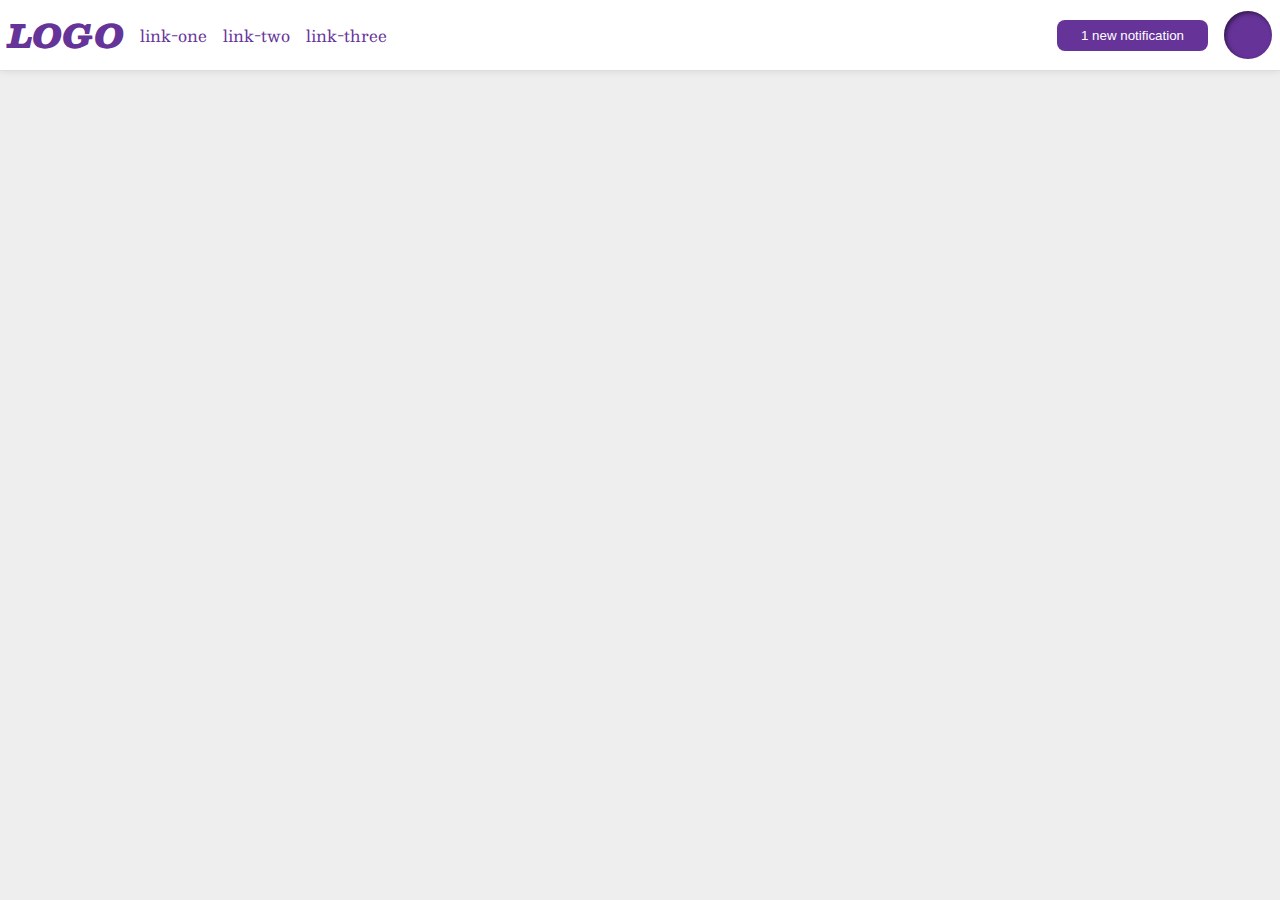
<file: flex/03-flex-header-2/index.html>
<!DOCTYPE html>
<html lang="en">
  <head>
    <meta charset="UTF-8">
    <meta http-equiv="X-UA-Compatible" content="IE=edge">
    <meta name="viewport" content="width=device-width, initial-scale=1.0">
    <title>Flex Header 2</title>
    <link rel="stylesheet" href="style.css">
  </head>
  <body>
    <div class="header">
      <div class = "left-side">
      <div class="logo">
        LOGO
      </div>
      <ul class="links">
        <li><a href="google.com">link-one</a></li>
        <li><a href="google.com">link-two</a></li>
        <li><a href="google.com">link-three</a></li>
      </ul>
    </div>
    <div class = "right-side">
      <button class="notifications">
        1 new notification
      </button>
      <div class="profile-image"></div>
    </div>
    </div>
  </body>
</html>
</file>
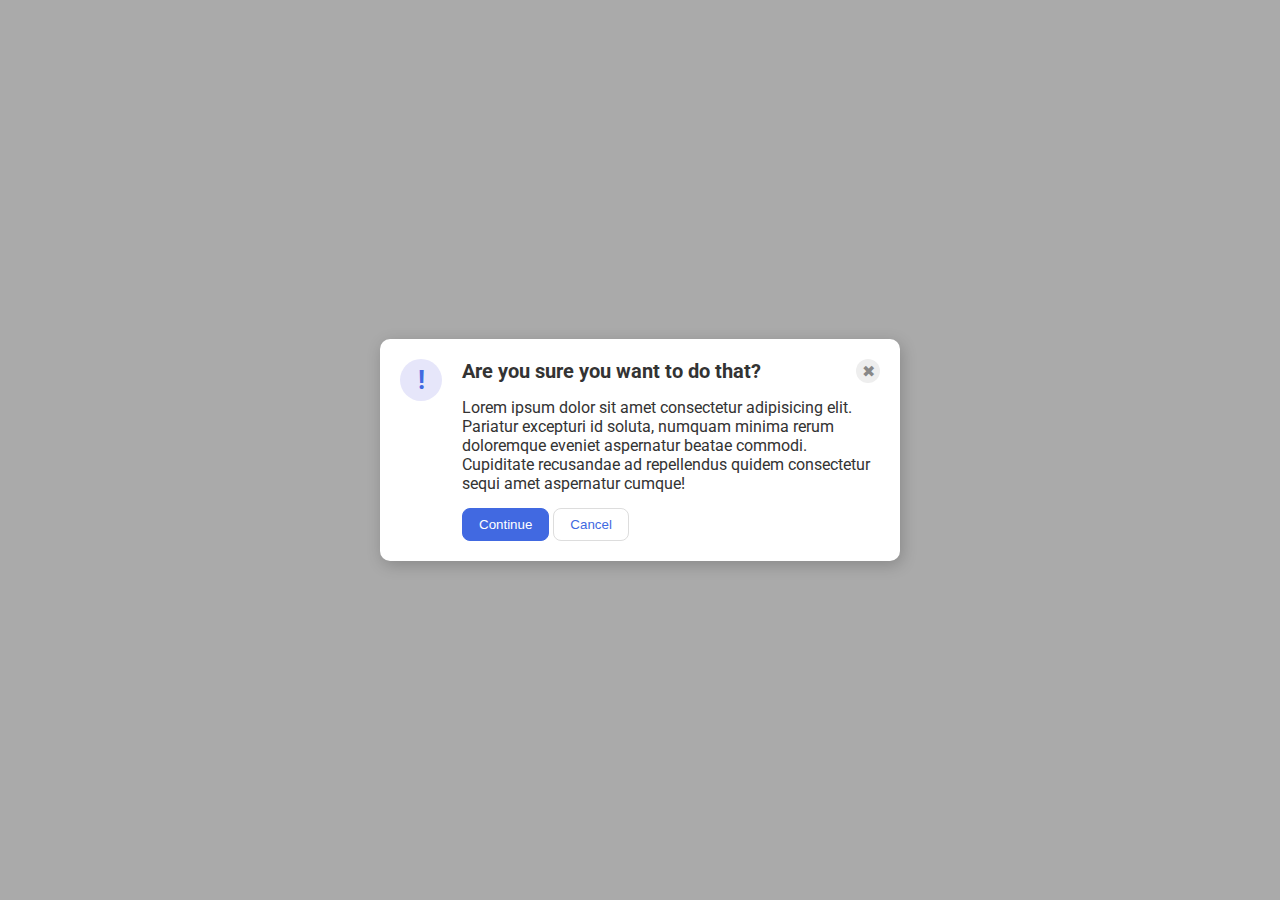
<file: flex/05-flex-modal/index.html>
<!DOCTYPE html>
<html lang="en">
  <head>
    <meta charset="UTF-8" />
    <meta http-equiv="X-UA-Compatible" content="IE=edge" />
    <meta name="viewport" content="width=device-width, initial-scale=1.0" />
    <link rel="stylesheet" href="style.css" />
    <title>Modal</title>
  </head>
  <body>
    <div class="modal">
      <div class="icon">!</div>
      <div class="right">
        <div class="header">Are you sure you want to do that?
        <div class="close-button">✖</div>
      </div>
        <div class="text">
          Lorem ipsum dolor sit amet consectetur adipisicing elit. Pariatur
          excepturi id soluta, numquam minima rerum doloremque eveniet
          aspernatur beatae commodi. Cupiditate recusandae ad repellendus quidem
          consectetur sequi amet aspernatur cumque!
        </div>
        <button class="continue">Continue</button>
        <button class="cancel">Cancel</button>
      </div>
    </div>
  </body>
</html>
</file>
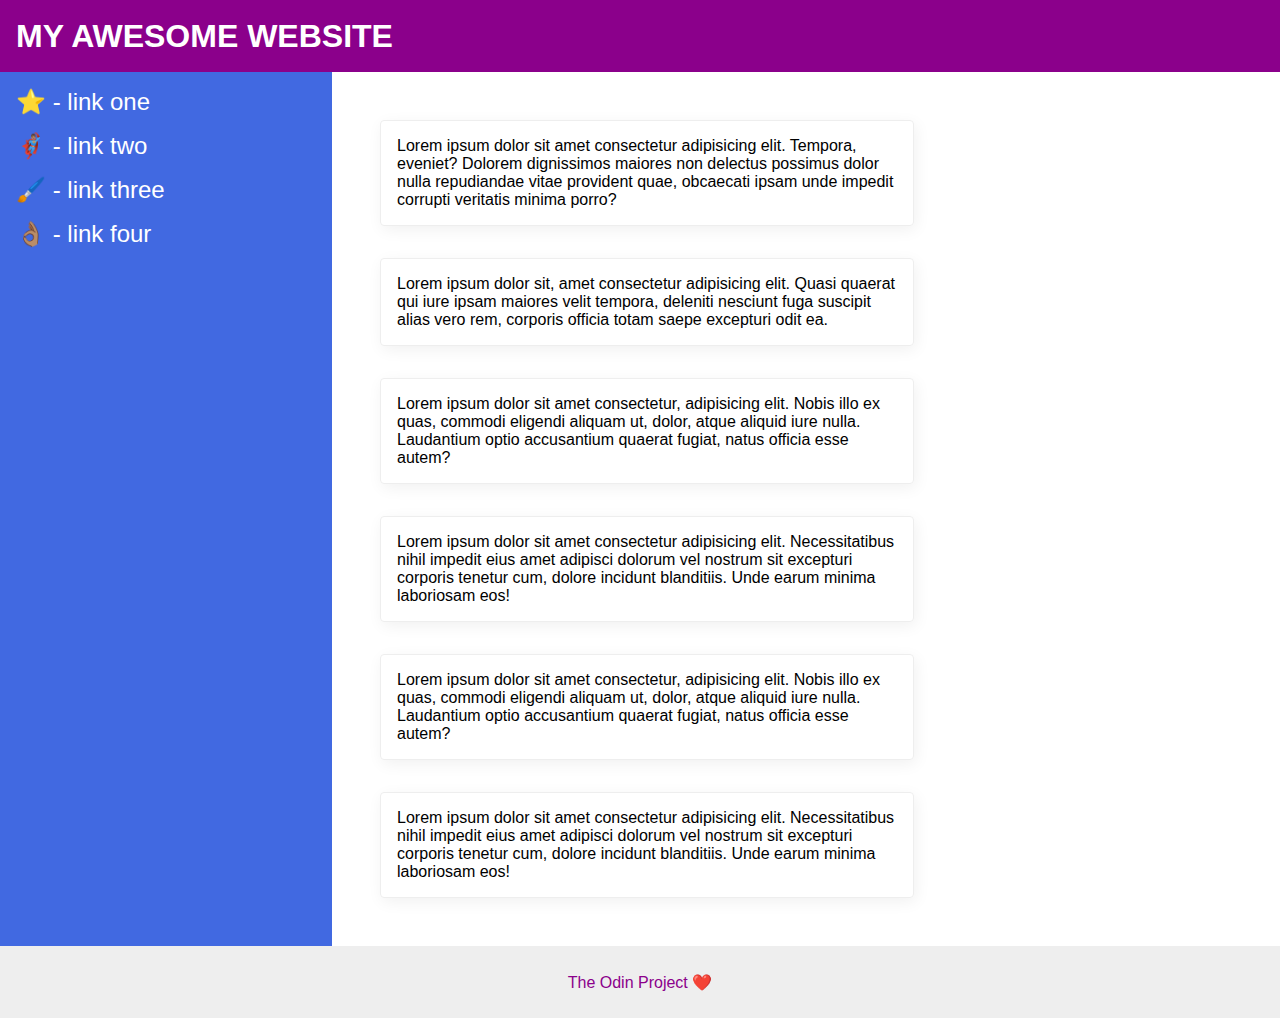
<file: flex/07-flex-layout-2/index.html>
<!DOCTYPE html>
<html lang="en">
  <head>
    <meta charset="UTF-8">
    <meta http-equiv="X-UA-Compatible" content="IE=edge">
    <meta name="viewport" content="width=device-width, initial-scale=1.0">
    <title>The Holy Grail</title>
    <link rel="stylesheet" href="style.css">
  </head>
  <body>
    <div class="header">
      MY AWESOME WEBSITE
    </div>
    <div class="content">
    <div class="sidebar">
      
      <ul>
        <li><a href="#">⭐ - link one</a></li>
        <li><a href="#">🦸🏽‍♂️ - link two</a></li>
        <li><a href="#">🖌️ - link three</a></li>
        <li><a href="#">👌🏽 - link four</a></li>
      </ul>
    </div>
    
    <div class="boxes">
    <div class="card">Lorem ipsum dolor sit amet consectetur adipisicing elit. Tempora, eveniet? Dolorem dignissimos maiores non delectus possimus dolor nulla repudiandae vitae provident quae, obcaecati ipsam unde impedit corrupti veritatis minima porro?</div>
    <div class="card">Lorem ipsum dolor sit, amet consectetur adipisicing elit. Quasi quaerat qui iure ipsam maiores velit tempora, deleniti nesciunt fuga suscipit alias vero rem, corporis officia totam saepe excepturi odit ea.</div>
    <div class="card">Lorem ipsum dolor sit amet consectetur, adipisicing elit. Nobis illo ex quas, commodi eligendi aliquam ut, dolor, atque aliquid iure nulla. Laudantium optio accusantium quaerat fugiat, natus officia esse autem?</div>
    <div class="card">Lorem ipsum dolor sit amet consectetur adipisicing elit. Necessitatibus nihil impedit eius amet adipisci dolorum vel nostrum sit excepturi corporis tenetur cum, dolore incidunt blanditiis. Unde earum minima laboriosam eos!</div>
    <div class="card">Lorem ipsum dolor sit amet consectetur, adipisicing elit. Nobis illo ex quas, commodi eligendi aliquam ut, dolor, atque aliquid iure nulla. Laudantium optio accusantium quaerat fugiat, natus officia esse autem?</div>
    <div class="card">Lorem ipsum dolor sit amet consectetur adipisicing elit. Necessitatibus nihil impedit eius amet adipisci dolorum vel nostrum sit excepturi corporis tenetur cum, dolore incidunt blanditiis. Unde earum minima laboriosam eos!</div>
  </div>
</div>
  </div>
    <div class="footer">
      The Odin Project ❤️
    </div>
  </body>
</html>
</file>
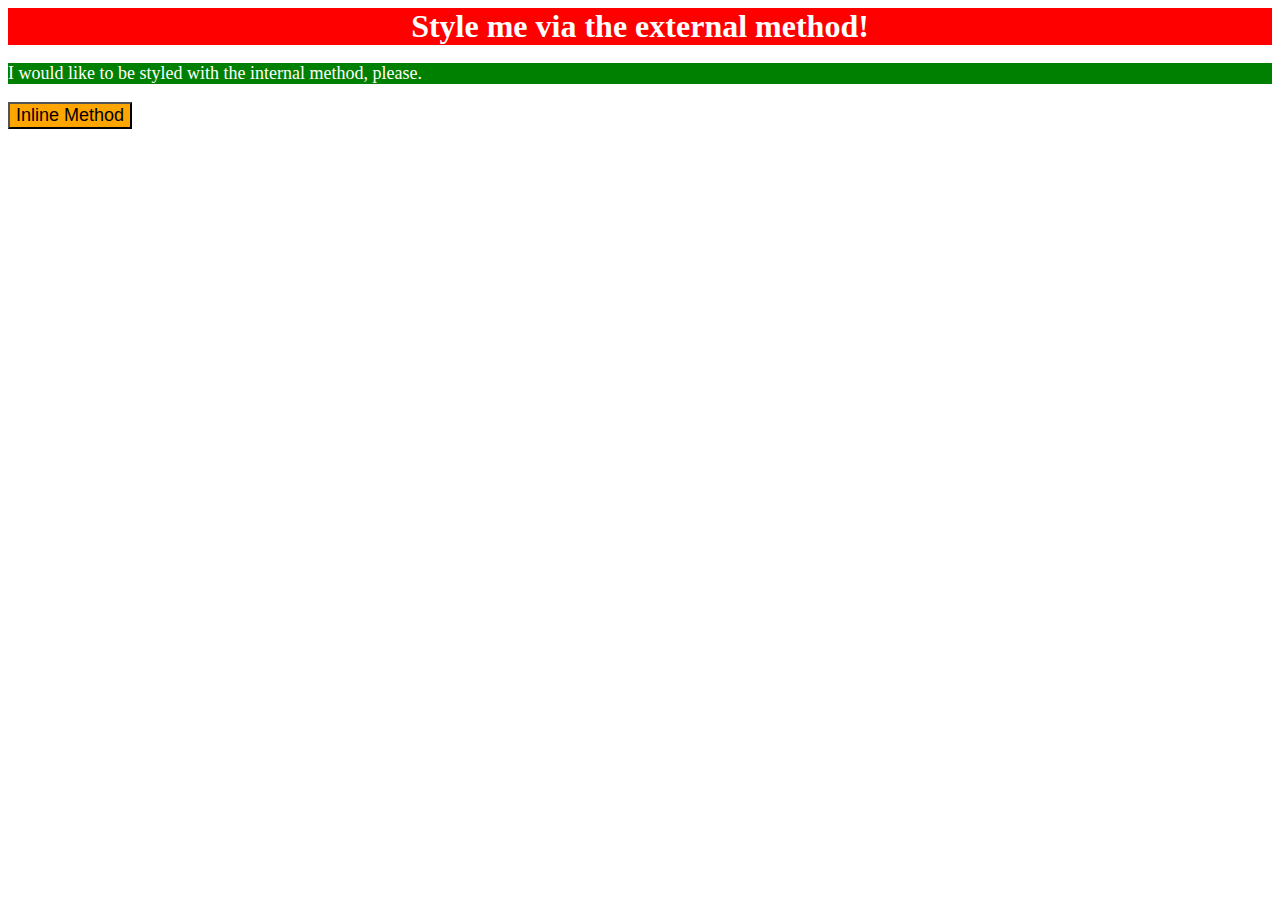
<file: foundations/01-css-methods/index.html>
<!DOCTYPE html>
<html lang="en">
  <head>
    <style>
      p {
        background-color: green;
        color: white;
        font-size: 18px;
      }
    </style>
    <meta charset="UTF-8">
    <meta http-equiv="X-UA-Compatible" content="IE=edge">
    <meta name="viewport" content="width=device-width, initial-scale=1.0">
    <link rel="stylesheet" type="text/css" href="style.css">
    <title>Methods for Adding CSS</title>
  </head>
  <body>
    <div>Style me via the external method!</div>
    <p>I would like to be styled with the internal method, please.</p>
    <button style="background-color: orange; font-size: 18px">Inline Method</button>
  </body>
</html>
</file>
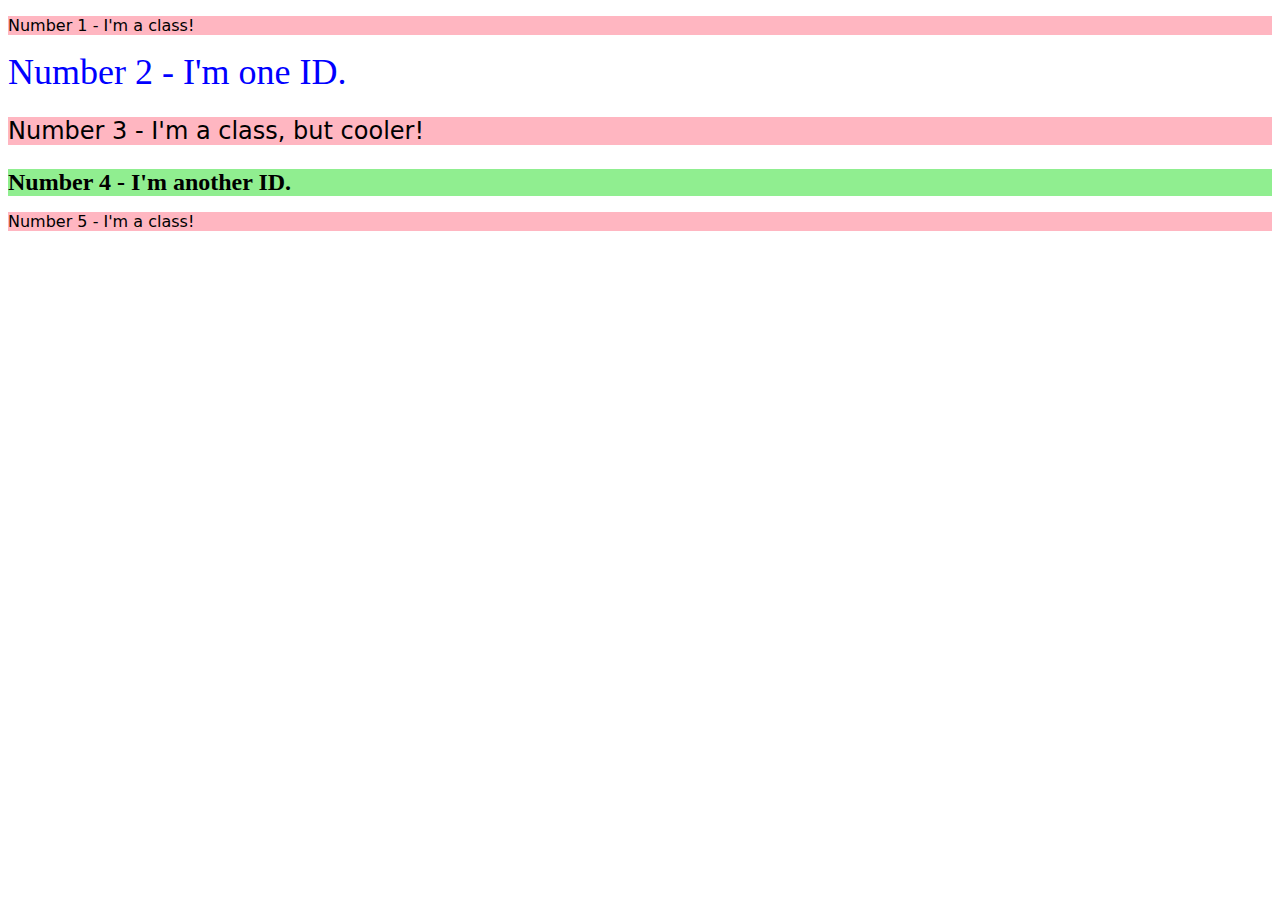
<file: foundations/02-class-id-selectors/index.html>
<!DOCTYPE html>
<html lang="en">
  <head>
    <meta charset="UTF-8">
    <meta http-equiv="X-UA-Compatible" content="IE=edge">
    <meta name="viewport" content="width=device-width, initial-scale=1.0">
    <title>Class and ID Selectors</title>
    <link rel="stylesheet" href="style.css">
  </head>
  <body>
    <p class = "odd">Number 1 - I'm a class!</p>
    <div id ="numTwo">Number 2 - I'm one ID.</div>
    <p class = "odd coolerOdd">Number 3 - I'm a class, but cooler!</p>
    <div id = "numFour">Number 4 - I'm another ID.</div>
    <p class="odd">Number 5 - I'm a class!</p>
  </body>
</html>
</file>
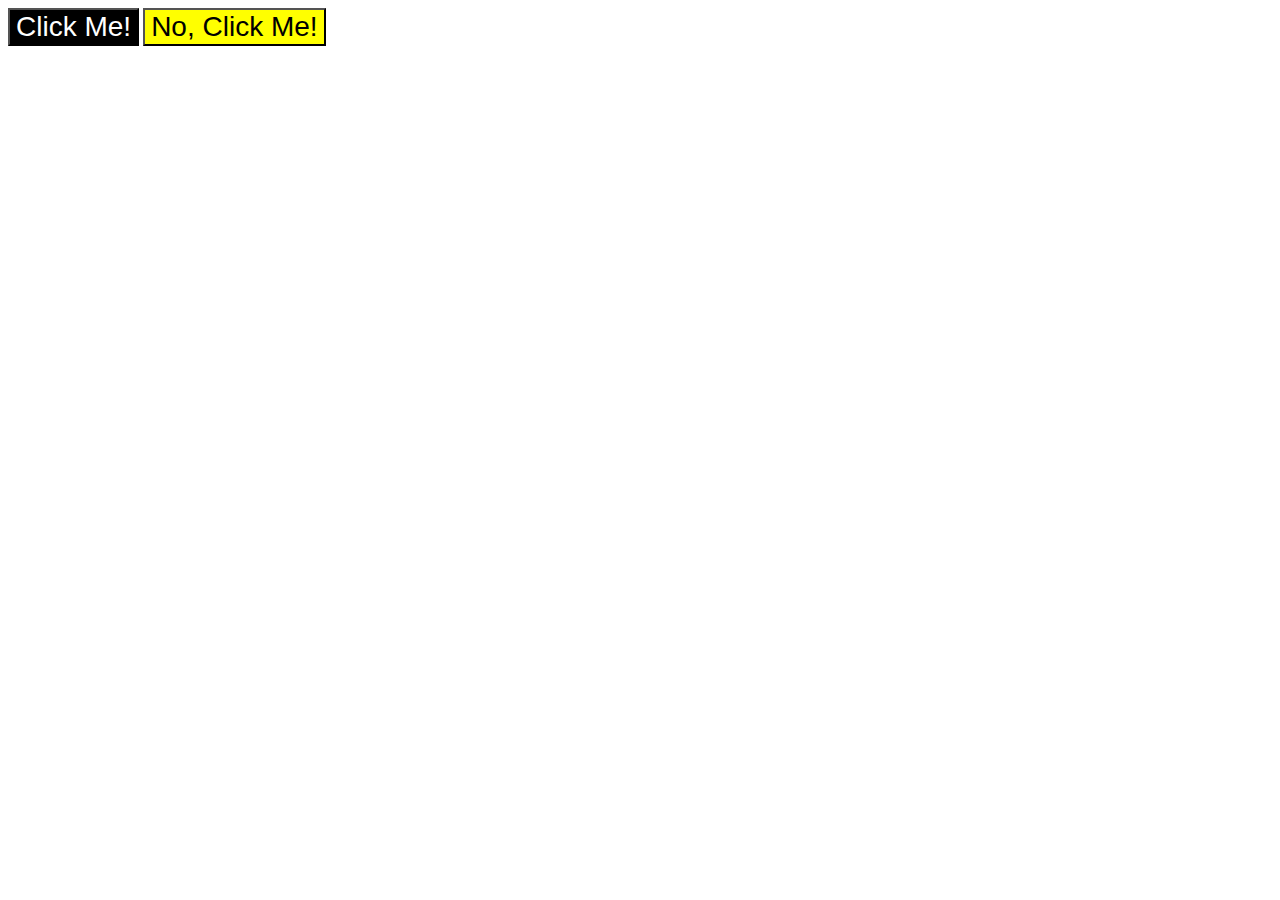
<file: foundations/03-grouping-selectors/index.html>
<!DOCTYPE html>
<html lang="en">
  <head>
    <meta charset="UTF-8">
    <meta http-equiv="X-UA-Compatible" content="IE=edge">
    <meta name="viewport" content="width=device-width, initial-scale=1.0">
    <title>Grouping Selectors</title>
    <link rel="stylesheet" href="style.css">
  </head>
  <body>
    <button class="first">Click Me!</button>
    <button class="second">No, Click Me!</button>
  </body>
</html>
</file>
<file: flex/03-flex-header-2/style.css>
/* this is some magical font-importing.  
you'll learn about it later. */
@import url("https://fonts.googleapis.com/css2?family=Besley:ital,wght@0,400;1,900&display=swap");

body {
  margin: 0;
  background: #eee;
  font-family: Besley, serif;
}

.header {
  background: white;
  border-bottom: 1px solid #ddd;
  box-shadow: 0 0 8px rgba(0, 0, 0, 0.1);
  display: flex;
  justify-content: space-between;
  padding: 8px;
}

.profile-image {
  background: rebeccapurple;
  box-shadow: inset 2px 2px 4px rgba(0, 0, 0, 0.5);
  border-radius: 50%;
  width: 48px;
  height: 48px;
}

.logo {
  color: rebeccapurple;
  font-size: 32px;
  font-weight: 900;
  font-style: italic;
}

button {
  border: none;
  border-radius: 8px;
  background: rebeccapurple;
  color: white;
  padding: 8px 24px;
}

a {
  /* this removes the line under our links */
  text-decoration: none;
  color: rebeccapurple;
}

ul {
  list-style-type: none;
  display: flex;
  gap: 16px;
  padding: 0;
  margin: 0;
}

.left-side,
.right-side {
  display: flex;
  align-items: center;
  gap: 16px;
}

/* There is always padding and margin on the ul that you have to remove first. */
</file>
<file: flex/05-flex-modal/style.css>
@import url('https://fonts.googleapis.com/css2?family=Roboto:wght@400;700&display=swap');

html, body {
  height: 100%;
}

body {
  font-family: Roboto, sans-serif;
  margin: 0;
  background: #aaa;
  color: #333;
  /* I'll give you this one for free lol */
  display: flex;
  align-items: center;
  justify-content: center;
}

.modal {
  background: white;
  width: 480px;
  border-radius: 10px;
  box-shadow: 2px 4px 16px rgba(0,0,0,.2);
  display: flex;
  padding: 20px;
  gap: 20px;
}

.header {
  font-size: 20px;
  font-weight: bold;
  display: flex;
  justify-content: space-between;
  margin-bottom: 15px;
}
.icon {
  color: royalblue;
  font-size: 26px;
  font-weight: 700;
  background: lavender;
  width: 42px;
  height: 42px;
  border-radius: 50%;
  display: flex;
  align-items: center;
  justify-content: center;
  flex-shrink: 0;
}


.close-button {
  background: #eee;
  border-radius: 50%;
  color: #888;
  font-weight: 400;
  font-size: 16px;
  height: 24px;
  width: 24px;
  display: flex;
  align-items: center;
  justify-content: center;
  
  
}

button {
  padding: 8px 16px;
  border-radius: 8px;
}

.text {
  margin-bottom: 15px;
}

button.continue {
  background: royalblue;
  border: 1px solid royalblue;
  color: white;
}

button.cancel {
  background: white;
  border: 1px solid #ddd;
  color: royalblue;
}
</file>
<file: flex/07-flex-layout-2/style.css>
body {
  font-family: -apple-system, BlinkMacSystemFont, "Segoe UI", Roboto, Oxygen,
    Ubuntu, Cantarell, "Open Sans", "Helvetica Neue", sans-serif;
  margin: 0;
  min-height: 100vh;
  display: flex;
  flex-direction: column;
  /* You don't need space between as flex grow will  */
  /*  */
  /* justify-content: space-between; */
}

.header {
  height: 72px;
  background: darkmagenta;
  color: white;
  font-size: 32px;
  font-weight: 900;
  display: flex;
  align-items: center;
  padding: 0 16px;
}

.footer {
  height: 72px;
  background: #eee;
  color: darkmagenta;
  display: flex;
  justify-content: center;
  align-items: center;
}

.sidebar {
  width: 300px;
  background: royalblue;
  font-size: 24px;
  color: white;
  text-decoration: none;
  flex-shrink: 0;
  padding: 16px;
}

.card {
  border: 1px solid #eee;
  box-shadow: 2px 4px 16px rgba(0, 0, 0, 0.06);
  border-radius: 4px;
  width: 500px;
  margin: 16px;
  padding: 16px;
}

.content {
  display: flex;
  flex-grow: 1;
}

ul {
  list-style: none;
  margin: 0;
  padding: 0;
}
li {
  margin-bottom: 16px;
}
a {
  text-decoration: none;
  color: white;
  font-size: 24px;
}

.boxes {
  display: flex;
  padding: 32px;
  flex-wrap: wrap;
}
</file>
<file: foundations/01-css-methods/style.css>
div {
    background-color: red;
    font-size: 32px;
    text-align: center;
    font-weight: bold;
    color: white;
}
</file>
<file: foundations/02-class-id-selectors/style.css>
.odd {
    background-color: lightpink;
    font-family: 'Veranda', 'DejaVu Sans', sans-serif;
}

#numTwo {
    color:blue;
    font-size: 36px;
}

#numFour {
    background-color: lightgreen;
    font-size: 24px;
    font-weight: bold;
}

.coolerOdd {
    font-size: 24px;
}
</file>
<file: foundations/03-grouping-selectors/style.css>
.first, .second {
    font-size: 28px;
    font-family: Helvetica, Times New Roman, sans-serif;
}

.first {
    background-color: black;
    color: white;
}

.second {
    background-color: yellow;
}
</file>
